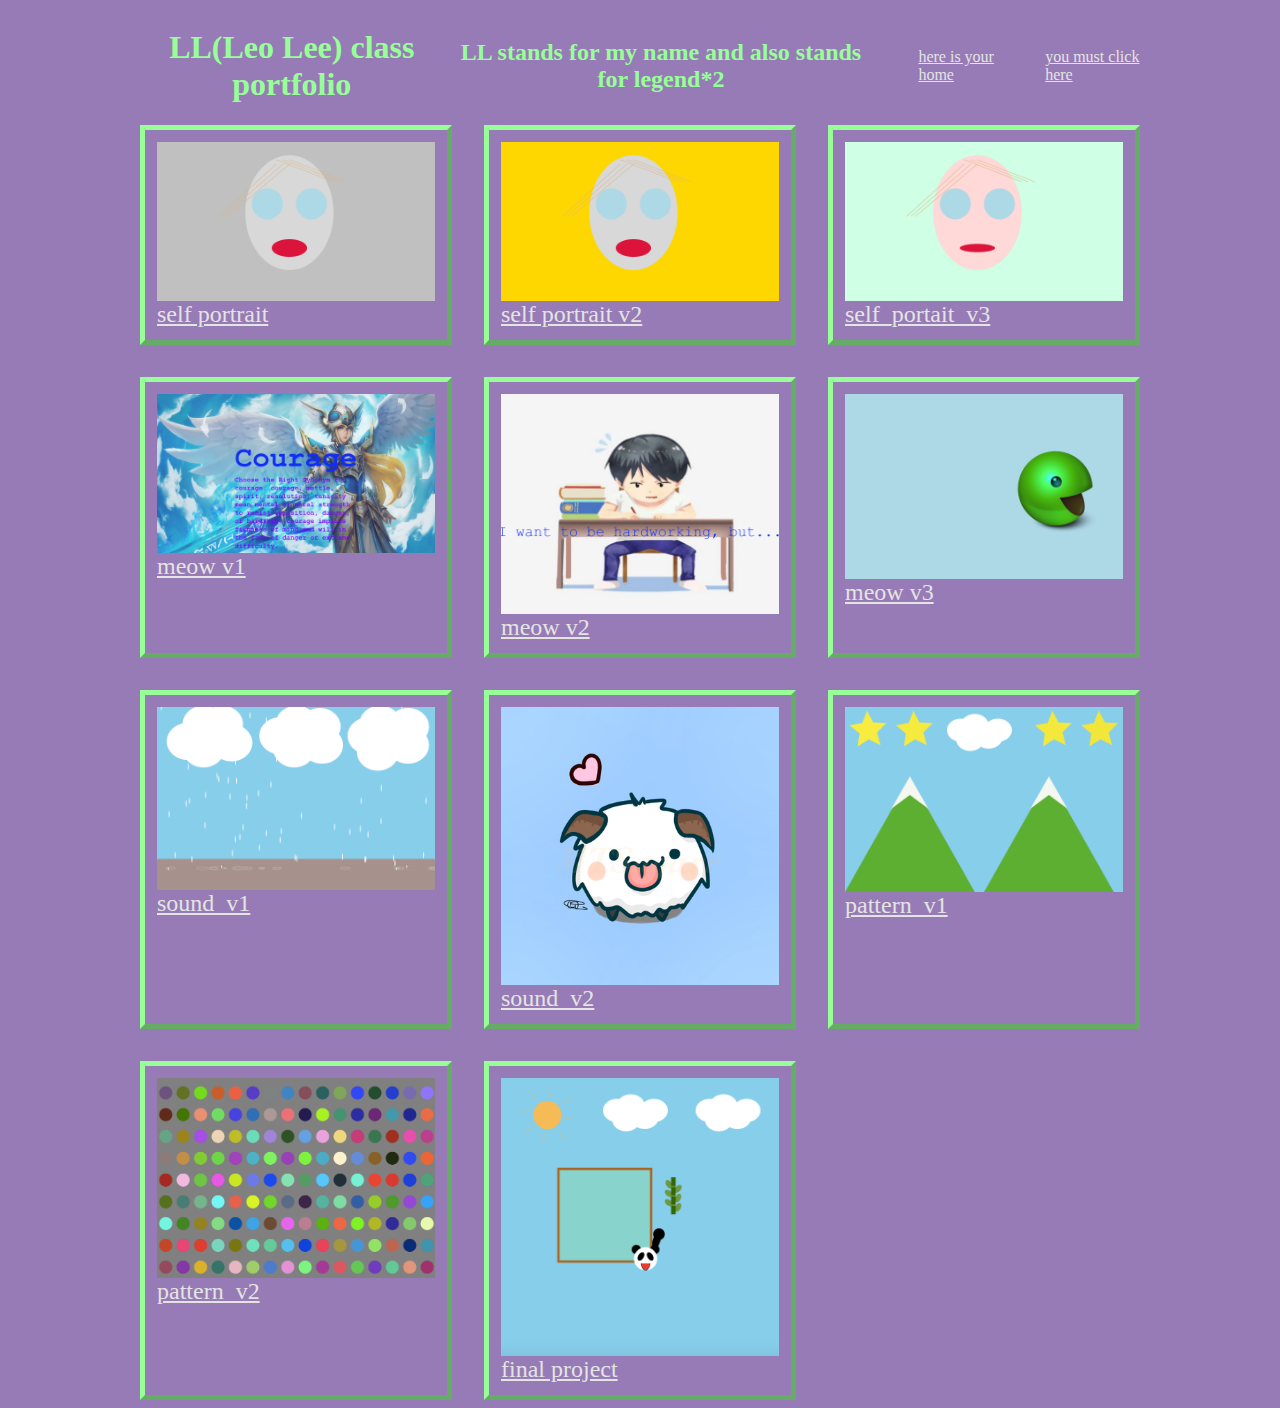
<file: index.html>
<!docutype html>
<html>
	
<head>
	<title>Welcome to LL's wonderful web page!</title>
	<meta charset="utf-8">
	<link href="style.css" rel="stylesheet" type="text/css">
</head>

<body>

	<div id="container">

		<div id="header">
			<h1>LL(Leo Lee) class portfolio</h1>
			<h2>LL stands for my name and also stands for legend*2</h2>
			<ul>
				<li><a href="index.html">here is your home</a></li>
				<li><a href="introduction.html">you must click here</a></li>
			</ul>
		</div>

		<div id="introduction"> 

			<div class="project">
				<img src="download.png" alt="lavender">
				<a href="self_portrait">self portrait</a>
			</div>

			<div class="project">
				<img src="download (1).png" alt="mint">
				<a href="self_portrait_v2/">self portrait v2</a>
			</div>

			<div class="project">
				<img src="download (2).png" alt="poro">
				<a href="self_portrait_v3">self_portait_v3</a>
			</div>

			<div class="project">
				<img src="download (3).png" alt="sw">
				<a href="meow_v1">meow v1</a>
	</div>

	<div class="project">
		<img src="download (4).png" alt="lazy">
		<a href="meow_v2">meow v2</a>
	</div>

	<div class="project">
	<img src="download (5).png" alt="ball">
	<a href="meow_v3">meow v3</a>
</div>

<div class="project">
	<img src="rain.png" alt="rain">
	<a href="sound_v1">sound_v1</a>
</div>

<div class="project">
	<img src="poro.png" alt="rain">
	<a href="sound_v2">sound_v2</a>
</div>

<div class="project">
	<img src="download1.png" alt="pattern">
	<a href="pattern_v1">pattern_v1</a>
</div>

<div class="project">
	<img src="Screen Shot 2020-12-17.png">
	<a href="pattern_v2">pattern_v2</a>
</div>

<div class="project">
	<img src="Screen Shot 2020-12-20.png">
	<a href="final_project">final project</a>
</div>

</body>



</html>
</file>
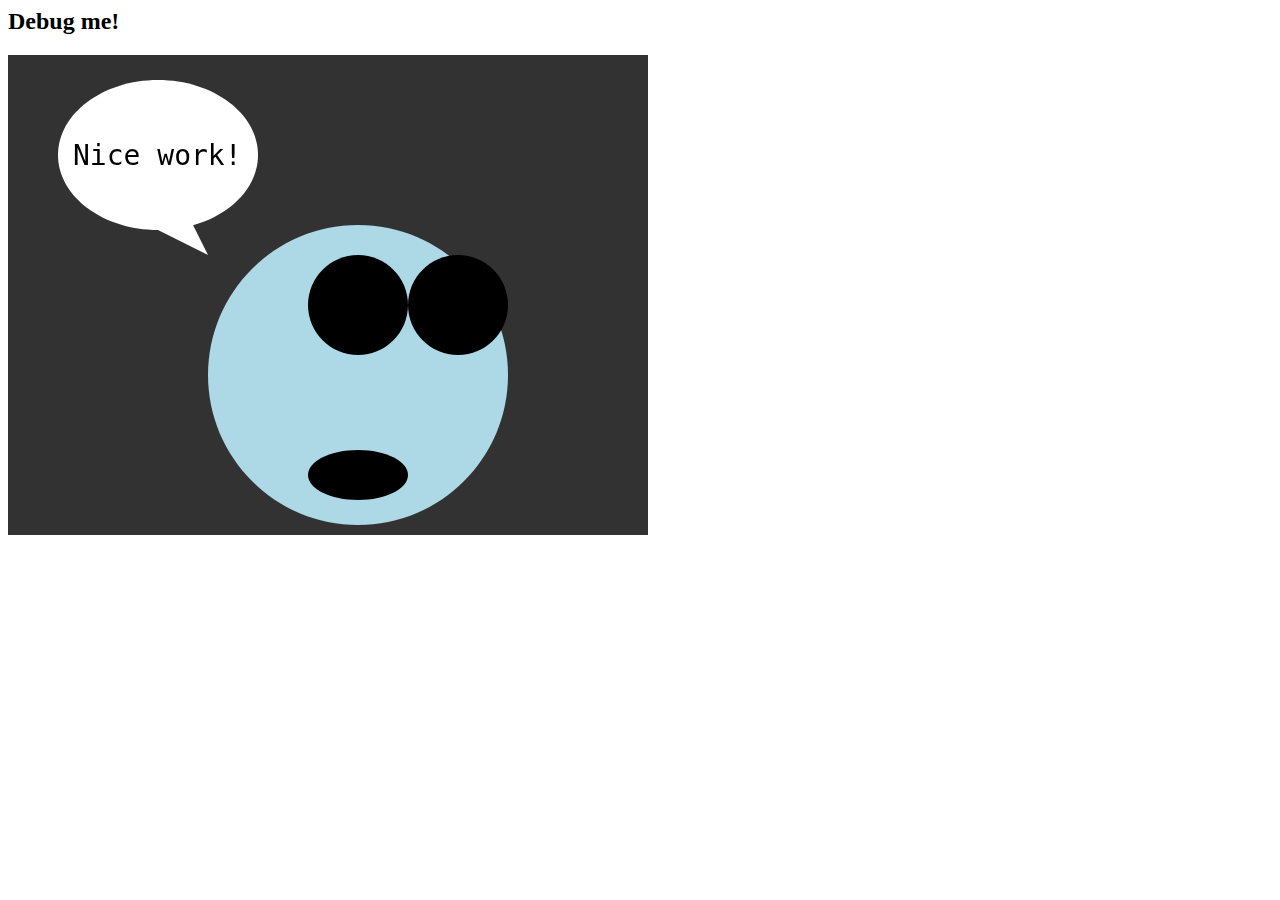
<file: debug/index.html>
<!docutype html>
<html>

<head>
    <title>Debug exercise</title>
    <meta charset="utf-8">
</head>

<body>

    <h2>Debug me!</h2>
    
    <script src="p5.min.js"></script>
    <script src="sketch.js"></script>

</body>

</html>
</file>
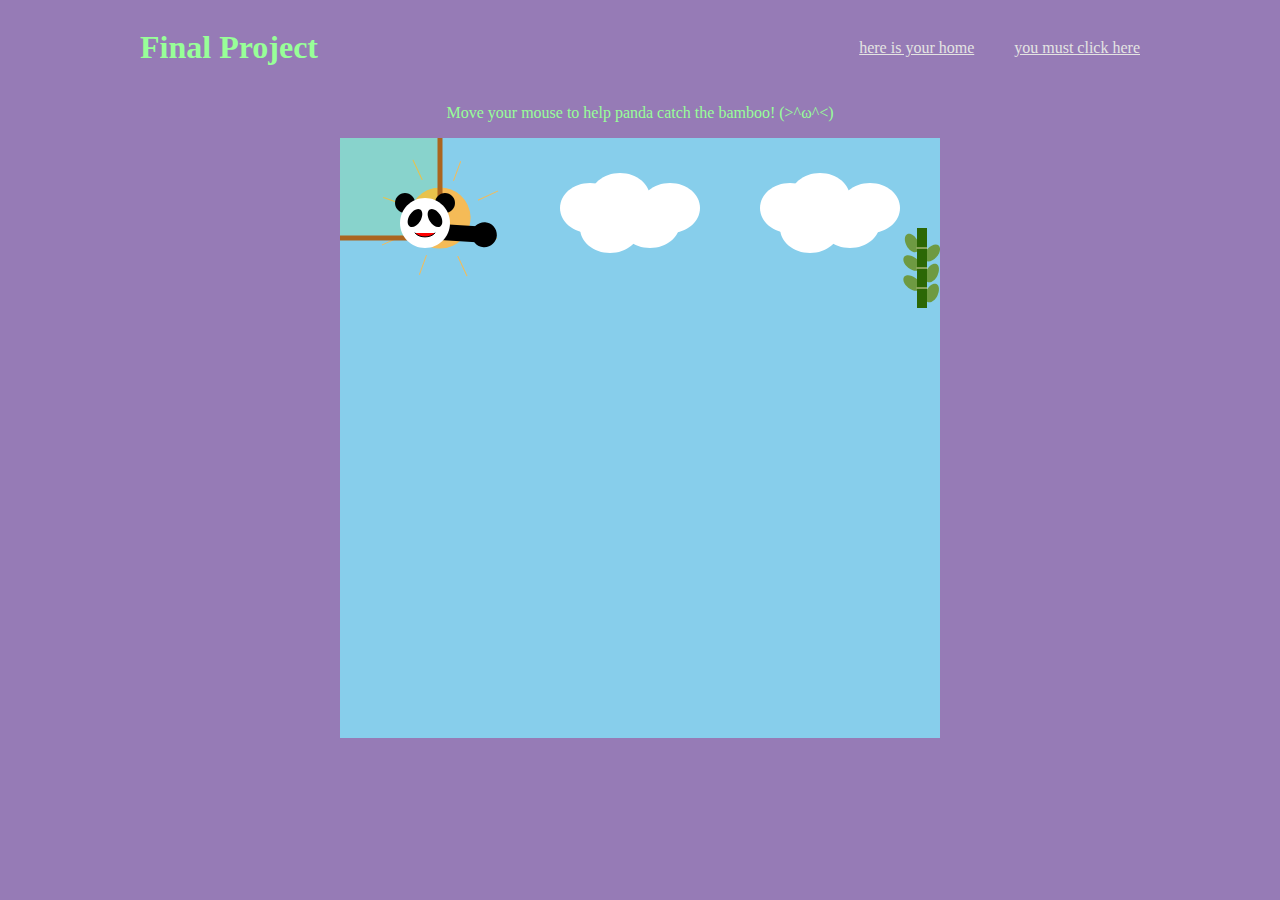
<file: final_project/index.html>
<!docutype html>
<html>
	
<head>
	<title>Final Project</title>
	<meta charset="utf-8">
	<link href="style.css" rel="stylesheet" type="text/css">
</head>

<body>

	<div id="container">
		<div id="header">
			<h1>Final Project</h1>
			<ul>
				<li><a href="../index.html">here is your home</a></li>
				<li><a href="../introduction.html">you must click here</a></li>
			</ul>
		</div>
		<p>Move your mouse to help panda catch the bamboo! (>^ω^<)</p>
</div> 
		
	</div>

<script src="p5.js"></script>
<script src="sketch.js"></script>

</body>

</html>
</file>
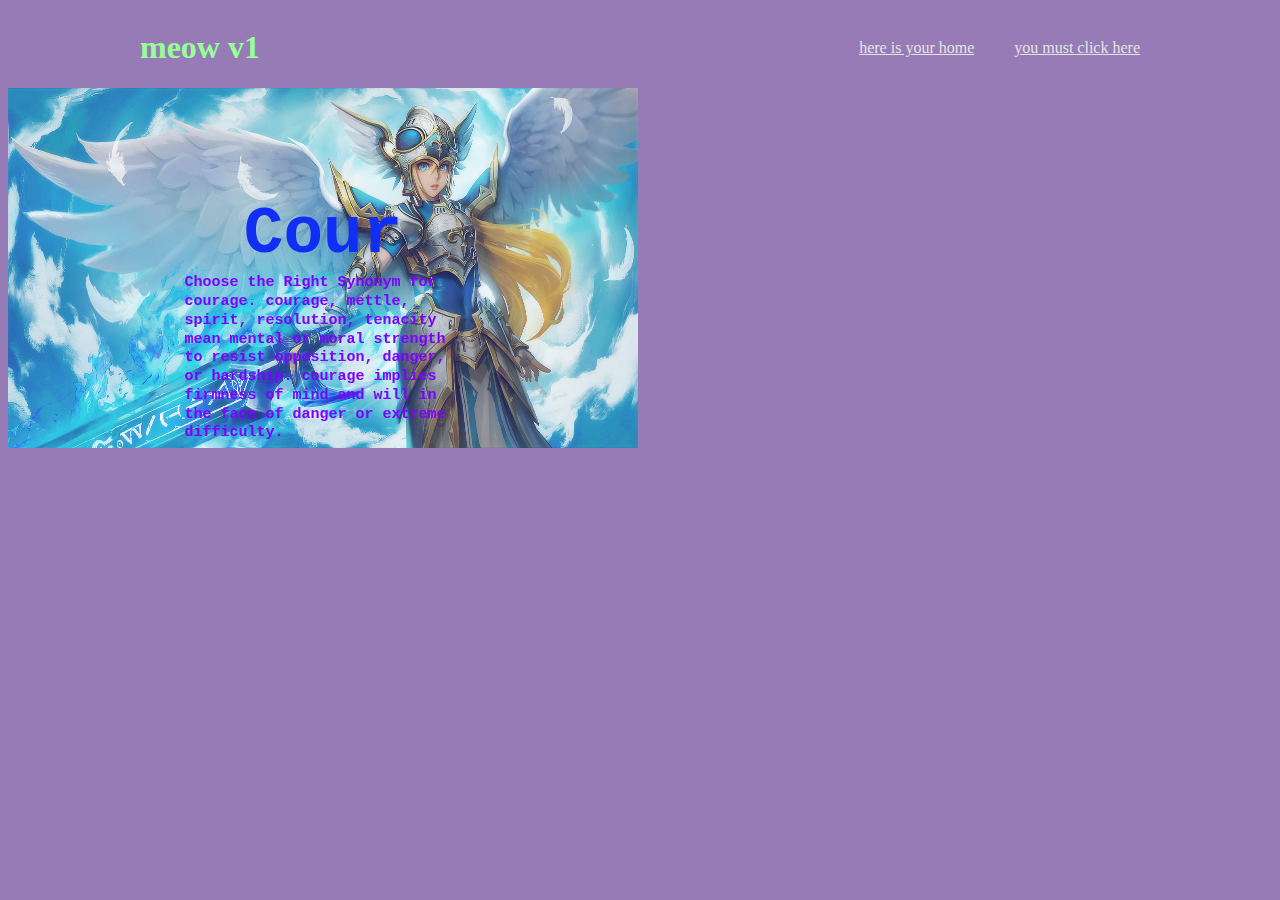
<file: meow_v1/index.html>
<!docutype html>
<html>
	
<head>
	<title>meow v1</title>
	<meta charset="utf-8">
	<link href="style.css" rel="stylesheet" type="text/css">
</head>

<body>

	<div id="container">
		<div id="header">
			<h1>meow v1</h1>
			<ul>
				<li><a href="../index.html">here is your home</a></li>
				<li><a href="../introduction.html">you must click here</a></li>
			</ul>
		</div>
		
	</div>

<script src="p5.js"></script>
<script src="sketch.js"></script>

</body>

</html>
</file>
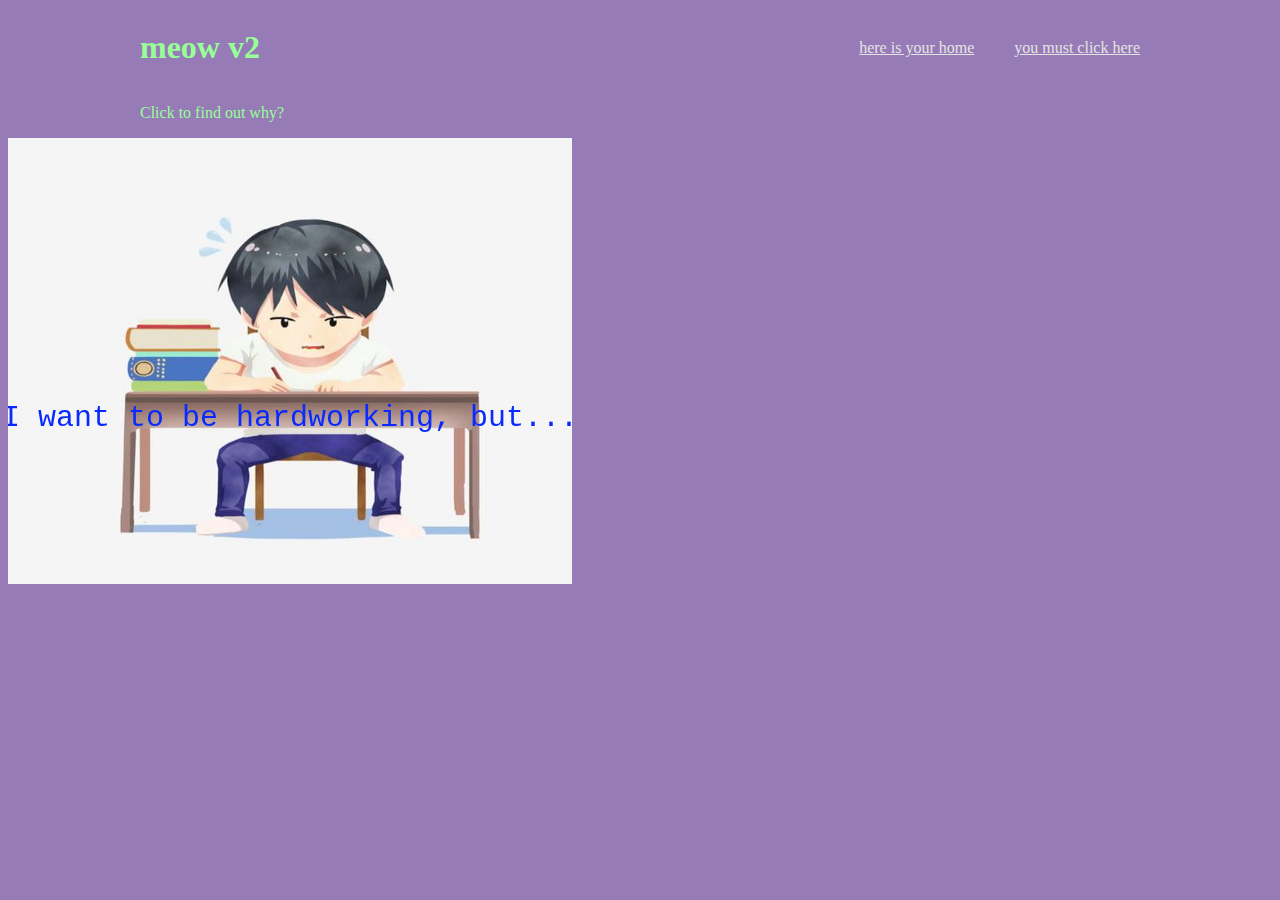
<file: meow_v2/index.html>
<!docutype html>
<html>
	
<head>
	<title>meow v2</title>
	<meta charset="utf-8">
	<link href="style.css" rel="stylesheet" type="text/css">
</head>

<body>

	<div id="container">
		<div id="header">
			<h1>meow v2</h1>
			<ul>
				<li><a href="../index.html">here is your home</a></li>
				<li><a href="../introduction.html">you must click here</a></li>
			</ul>
		</div>
		<p>Click to find out why?</p>
</div> 
		
	</div>

<script src="p5.js"></script>
<script src="sketch.js"></script>

</body>

</html>
</file>
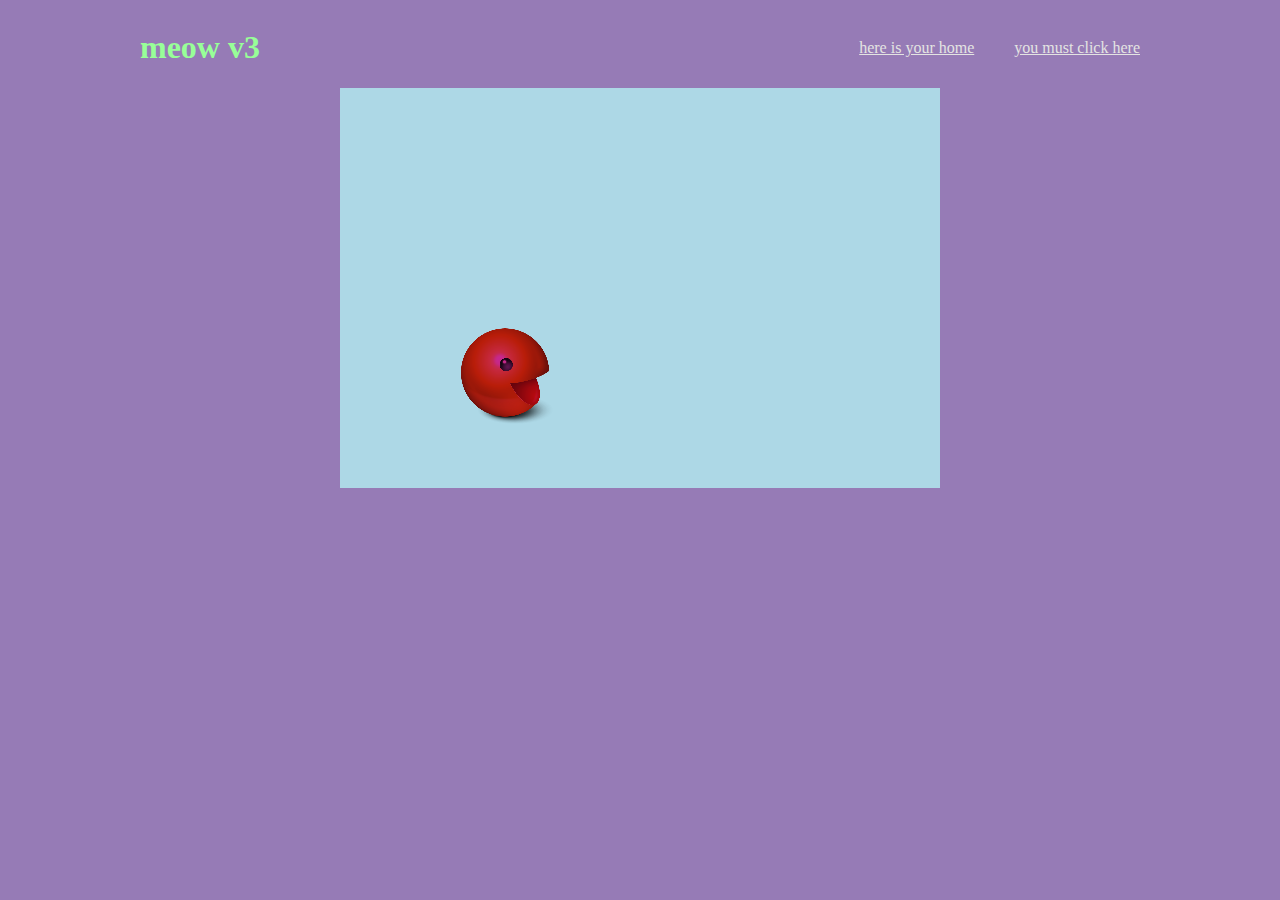
<file: meow_v3/index.html>
<!docutype html>
<html>
	
<head>
	<title>meow v3</title>
	<meta charset="utf-8">
	<link href="style.css" rel="stylesheet" type="text/css">
</head>

<body>

	<div id="container">
		<div id="header">
			<h1>meow v3</h1>
			<ul>
				<li><a href="../index.html">here is your home</a></li>
				<li><a href="../introduction.html">you must click here</a></li>
			</ul>
		</div>
</div> 
		
	</div>

<script src="p5.js"></script>
<script src="sketch.js"></script>

</body>

</html>
</file>
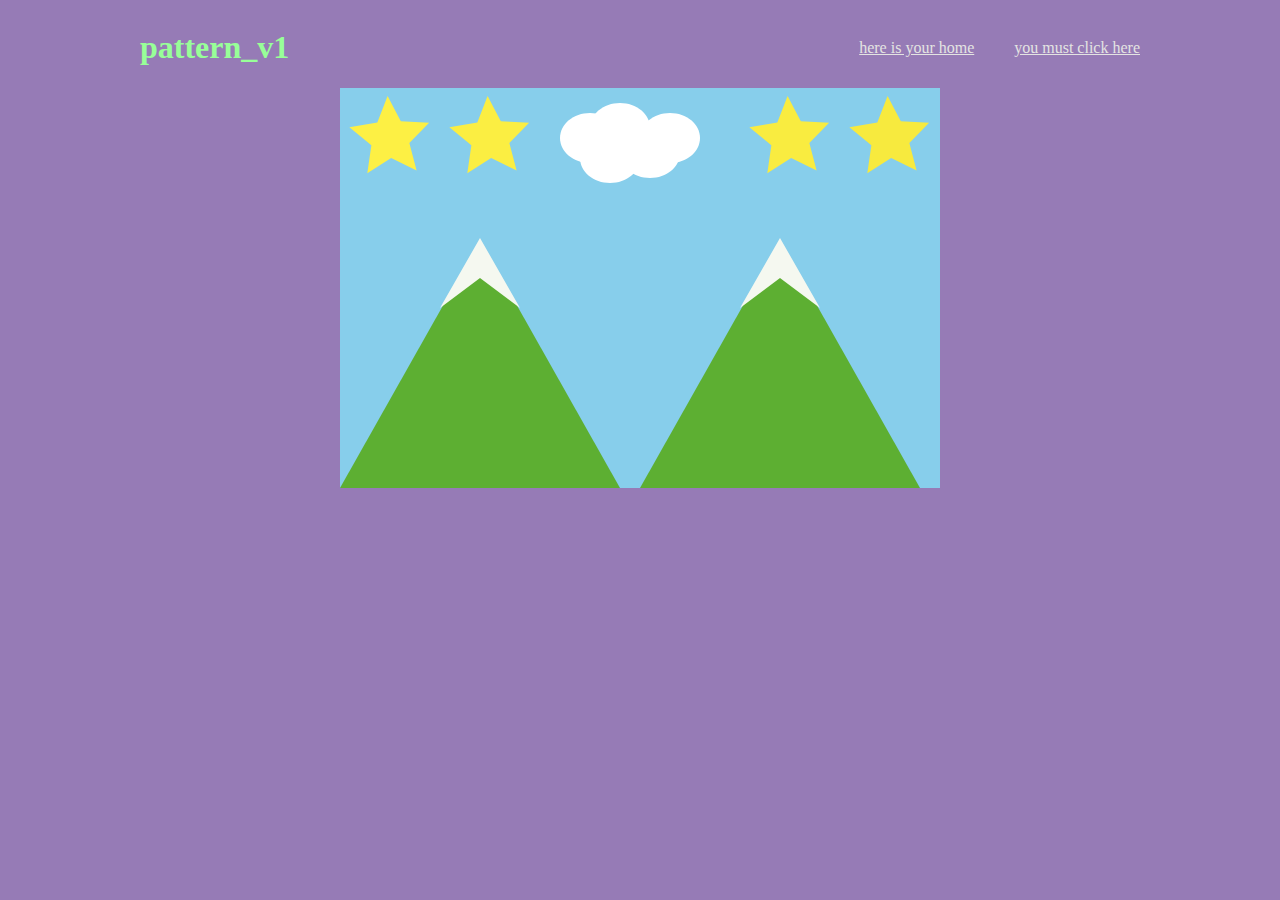
<file: pattern_v1/index.html>
<!docutype html>
<html>
	
<head>
	<title>pattern_v1</title>
	<meta charset="utf-8">
	<link href="style.css" rel="stylesheet" type="text/css">
</head>

<body>

	<div id="container">
		<div id="header">
			<h1>pattern_v1</h1>
			<ul>
				<li><a href="../index.html">here is your home</a></li>
				<li><a href="../introduction.html">you must click here</a></li>
			</ul>
		</div>
</div> 
		
	</div>

<script src="p5.js"></script>
<script src="sketch.js"></script>

</body>

</html>
</file>
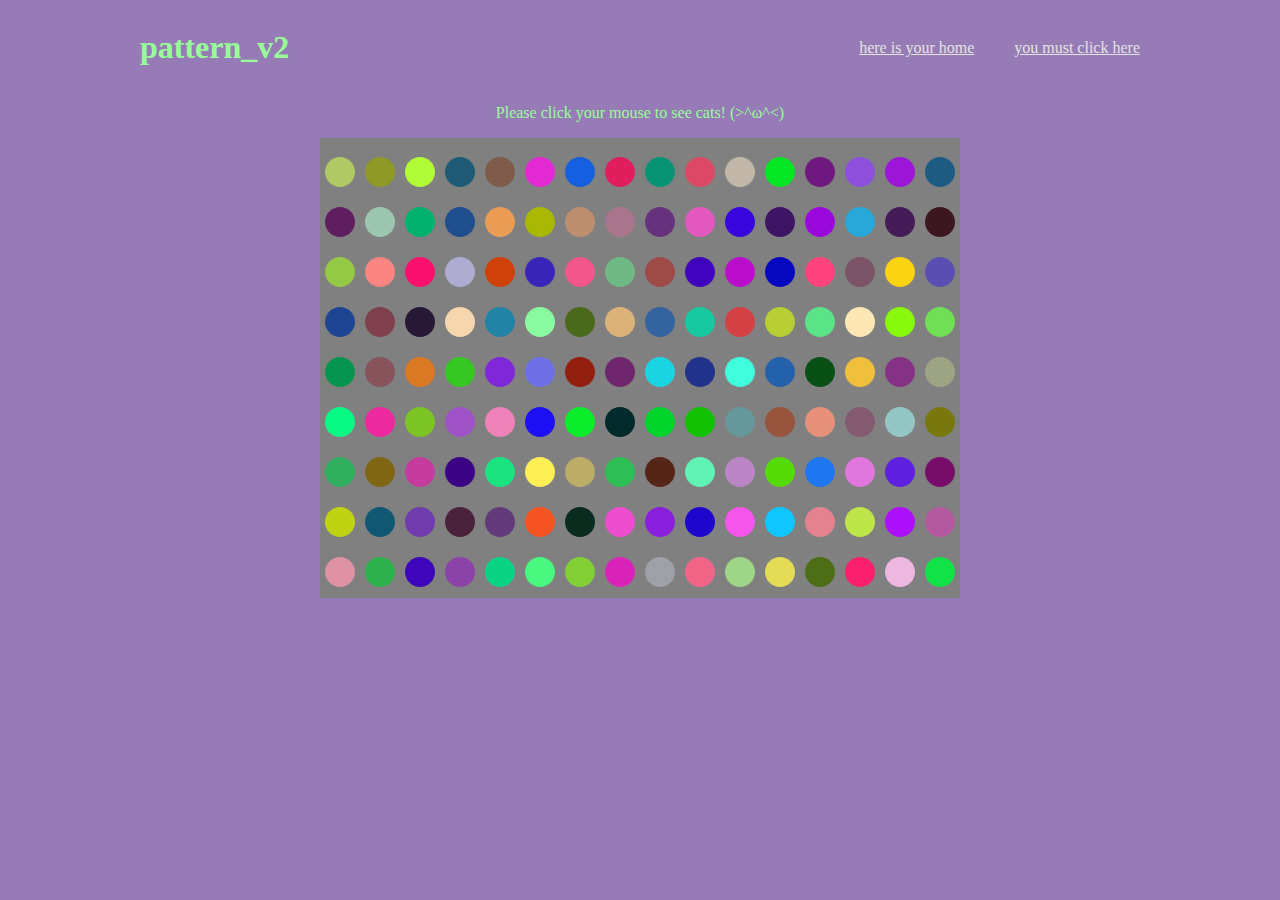
<file: pattern_v2/index.html>
<!docutype html>
<html>
	
<head>
	<title>pattern_v2</title>
	<meta charset="utf-8">
	<link href="style.css" rel="stylesheet" type="text/css">
</head>

<body>

	<div id="container">
		<div id="header">
			<h1>pattern_v2</h1>
			<ul>
				<li><a href="../index.html">here is your home</a></li>
				<li><a href="../introduction.html">you must click here</a></li>
			</ul>
		</div>
		<p>Please click your mouse to see cats! (>^ω^<)</p>
</div> 
		
	</div>

<script src="p5.js"></script>
<script src="sketch.js"></script>

</body>

</html>
</file>
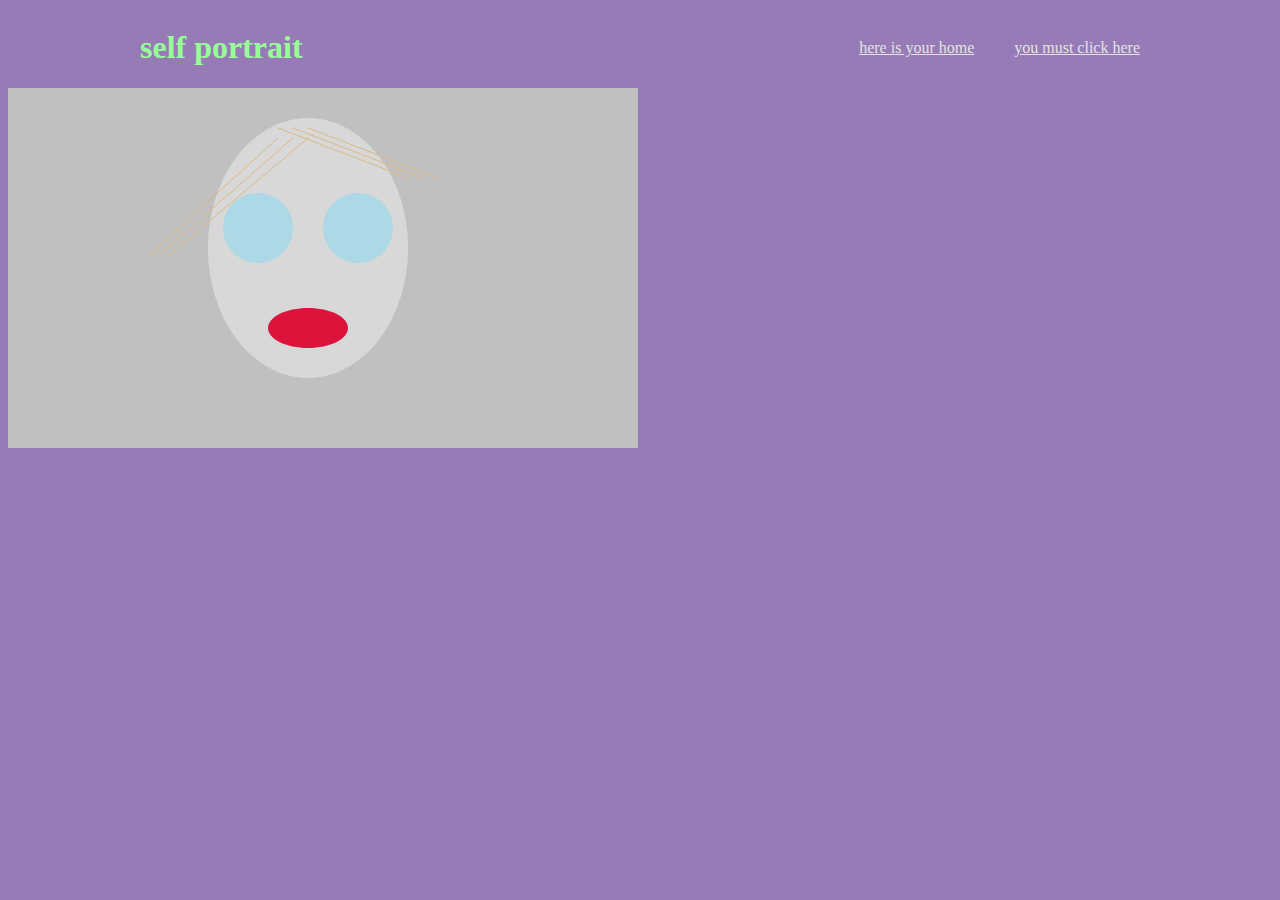
<file: self_portrait/index.html>
<!docutype html>
<html>
	
<head>
	<title>self portrait</title>
	<meta charset="utf-8">
	<link href="style.css" rel="stylesheet" type="text/css">
</head>

<body>

	<div id="container">
		<div id="header">
			<h1>self portrait</h1>
			<ul>
				<li><a href="../index.html">here is your home</a></li>
				<li><a href="../introduction.html">you must click here</a></li>
			</ul>
		</div>
		
	</div>

<script src="p5.js"></script>
<script src="sketch.js"></script>

</body>

</html>
</file>
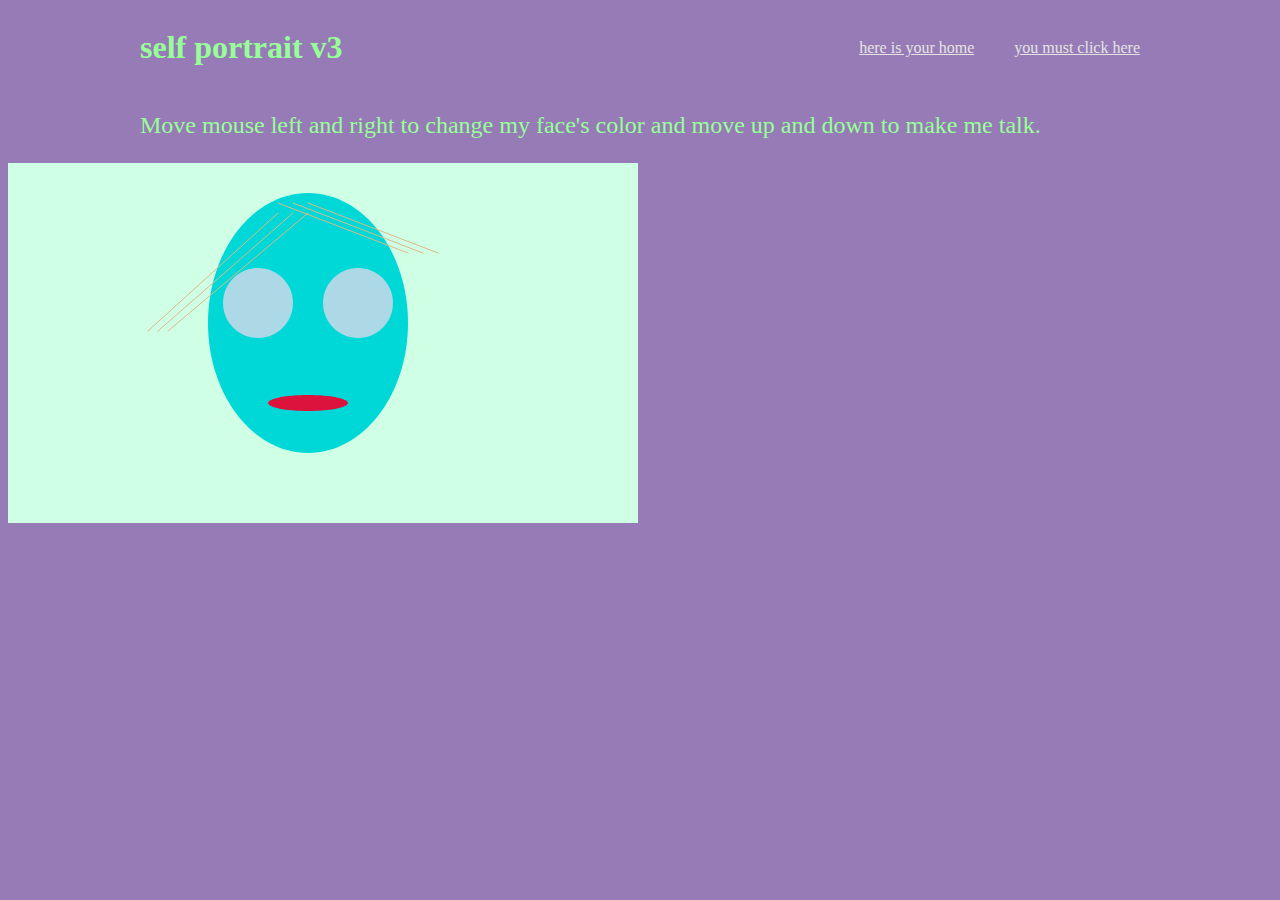
<file: self_portrait_v3/index.html>
<!docutype html>
<html>
	
<head>
	<title>self portrait v3</title>
	<meta charset="utf-8">
	<link href="style.css" rel="stylesheet" type="text/css">
</head>

<body>

	<div id="container">
		<div id="header">
			<h1>self portrait v3</h1>
			<ul>
				<li><a href="../index.html">here is your home</a></li>
				<li><a href="../introduction.html">you must click here</a></li>
			</ul>
		</div>
		<p>Move mouse left and right to change my face's color and move up and down to make me talk.</p>
	</div>

<script src="p5.js"></script>
<script src="sketch.js"></script>

</body>

</html>
</file>
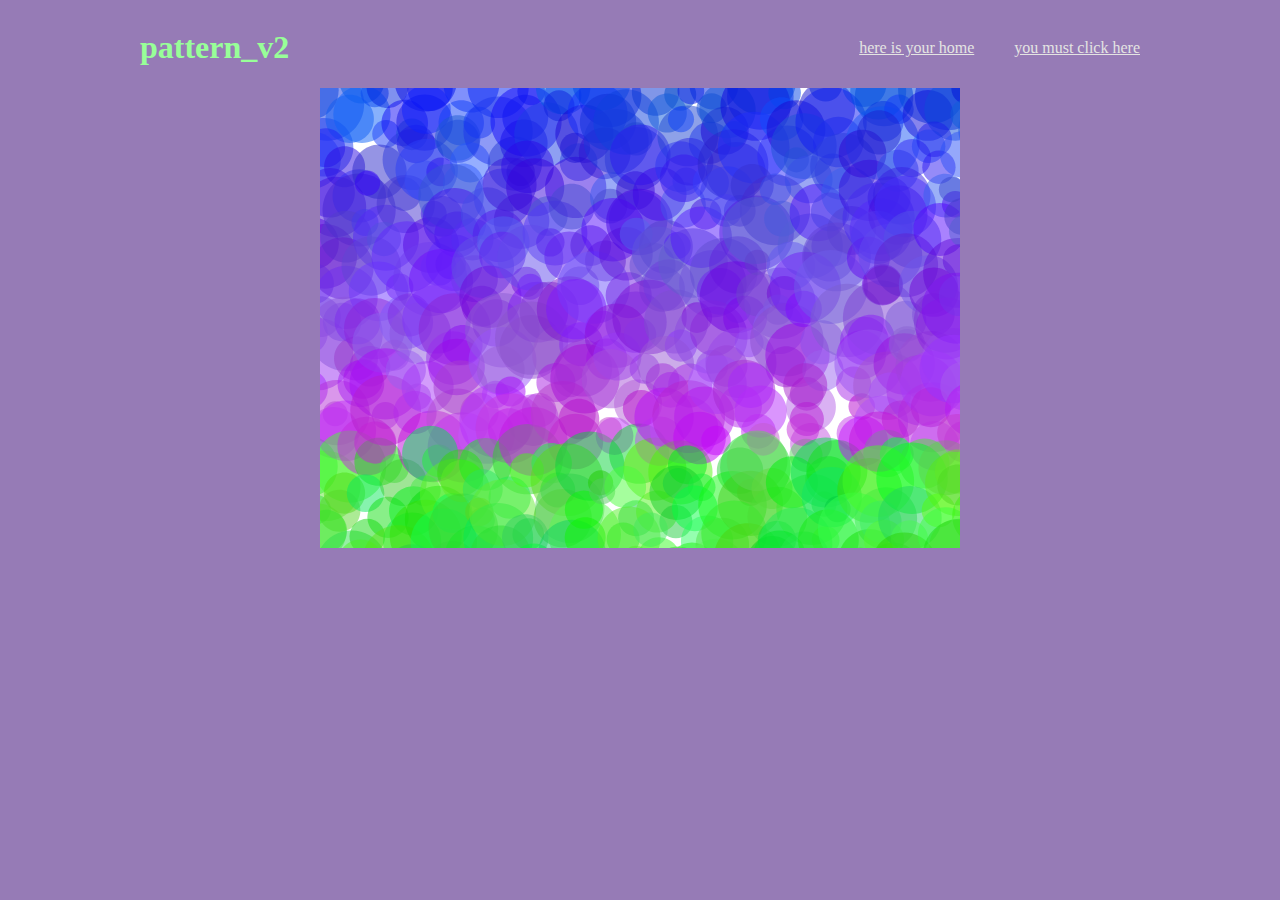
<file:  pattern_v2/index.html>
<!docutype html>
<html>
	
<head>
	<title>pattern_v2</title>
	<meta charset="utf-8">
	<link href="style.css" rel="stylesheet" type="text/css">
</head>

<body>

	<div id="container">
		<div id="header">
			<h1>pattern_v2</h1>
			<ul>
				<li><a href="../index.html">here is your home</a></li>
				<li><a href="../introduction.html">you must click here</a></li>
			</ul>
		</div>
</div> 
		
	</div>

<script src="p5.js"></script>
<script src="sketch.js"></script>

</body>

</html>
</file>
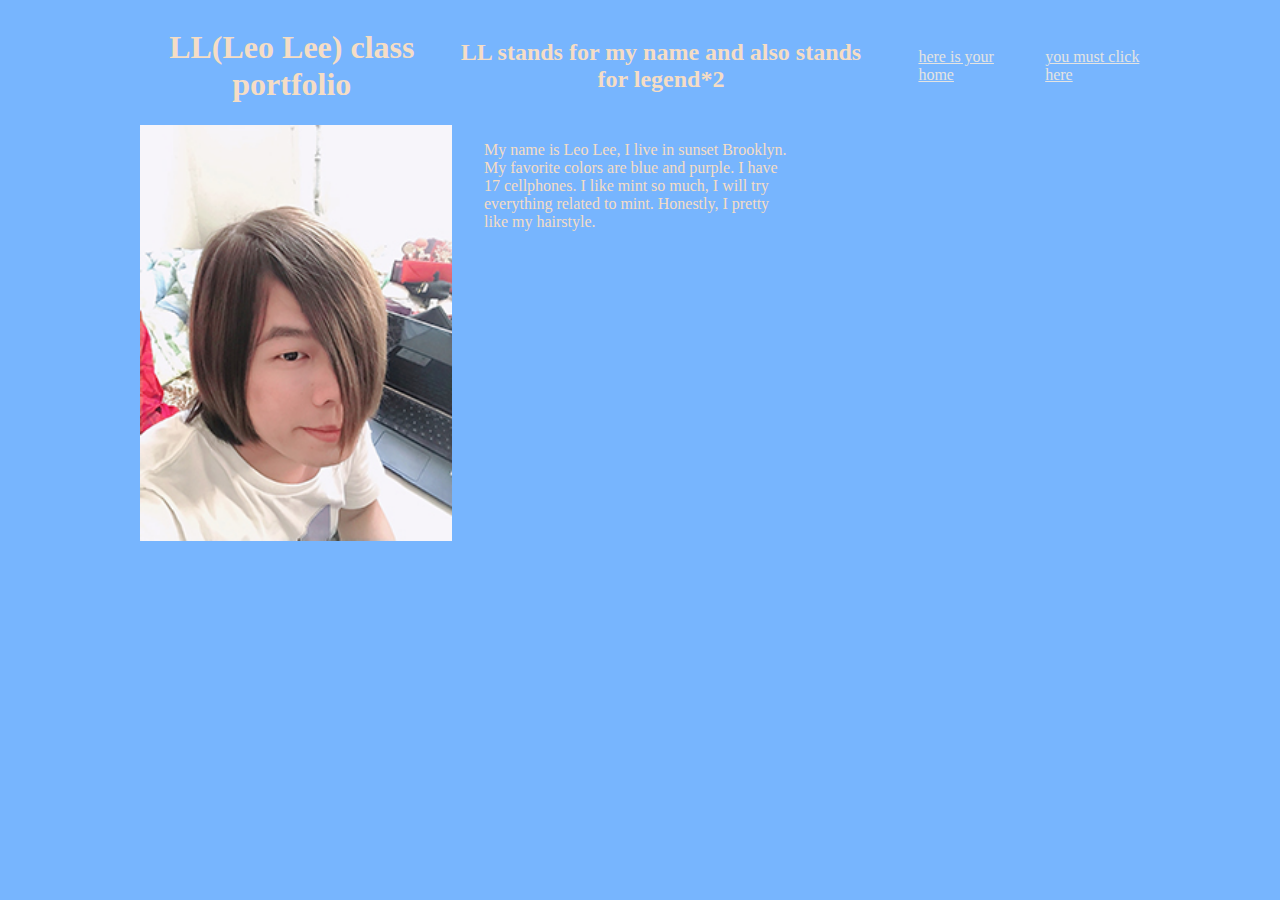
<file: introduction.html>
<!docutype html>
<html>
	
<head>
	<title>Welcome to LL's wonderful web page!</title>
	<meta charset="utf-8">
	<link href="style.css" rel="stylesheet" type="text/css">
	<style>
	body {
	background-color: #77b5fe;
	color:#F5DDC5;
	font-family: Comic Sans MS;
    }
 
 ul{
	margin:0;
	padding:0;
}

li {
	list-style: none;
}

a
{
	color:#E4E4E2;
}
a:hover {
	color:#98ff98;
}
h1
{text-align: center;}
h2
{text-align: center;}
#header {
	display: flex;
	justify-content: space-between;
	align-items: center;
}
    </style>
</head>

<body>

	<div id="container">

		<div id="header">
			<h1>LL(Leo Lee) class portfolio</h1>
			<h2>LL stands for my name and also stands for legend*2</h2>
			<ul>
				<li><a href="index.html">here is your home</a></li>
				<li><a href="introduction.html">you must click here</a></li>
			</ul>
		</div>

		<div id="introduction">
			<img src="LL.jpg" alt="LL">
			<p>My name is Leo Lee, I live in sunset Brooklyn. My favorite colors are blue and purple. I have 17 cellphones. I like mint so much, I will try everything related to mint. Honestly, I pretty like my hairstyle.</p>
		
	</div>

	</div>

</body>



</html>
</file>
<file: style.css>
/* our comment goes in here */

/* generic selector */

body {
	background-color:#967bb6;
	color:#98ff98;
	font-family: Comic Sans MS;
}

ul{
	margin:0;
	padding:0;
}

li {
	list-style: none;
}

h1

{text-align: center;}

h2
{text-align: center;}

a
{
	color:#E4E4E2;
}

/* psuedo selector - user interacts */
a:hover {
	color:#a9a9a9;
}

img {
	width: 100%;
}

/* id and class selector */

#container {
	min-width: 500px;
	max-width: 1000px;
	margin: 0 auto;
}

#header {
	display: flex;
	justify-content: space-between;
	align-items: center;
}

/* nested selector */
#header ul{
	display: flex;
}

#header li{
	margin-left: 2.5em;
}

#introduction {
	display: grid;
	grid-template-columns: 1fr 1fr 1fr;
	grid-gap: 2em;
}

.project {
	border: 5px outset #98ff98;
	padding: 0.5em;
}

.project {
	font-size: 1.5em;
}

.project:hover {
	background-color:77b5fe;
}
</file>
<file: final_project/style.css>
/* our comment goes in here */

/* generic selector */

body {
	background-color:#967bb6;
	color:#98ff98;
	font-family: Comic Sans MS;
}

ul{
	margin:0;
	padding:0;
}

li {
	list-style: none;
}

p {
	text-align: center;
}

h1

{text-align: center;}

h2
{text-align: center;}

a
{
	color:#E4E4E2;
}

/* psuedo selector - user interacts */
a:hover {
	color:#a9a9a9;
}

img {
	width: 100%;
}

/* id and class selector */

#container {
	min-width: 500px;
	max-width: 1000px;
	margin: 0 auto;
}

#header {
	display: flex;
	justify-content: space-between;
	align-items: center;
}

/* nested selector */
#header ul{
	display: flex;
}

#header li{
	margin-left: 2.5em;
}

#introduction {
	display: grid;
	grid-template-columns: 1fr 1fr 1fr;
	grid-gap: 3em;
}

.project {
	border: 6px outset #98ff98;
	padding: 0.5em;
}

.project {
	font-size: 1.5em;
}

.project:hover {
	background-color: #77b5fe;
}

main {
	text-align: center;
}
</file>
<file: meow_v1/style.css>
/* our comment goes in here */

/* generic selector */

body {
	background-color:#967bb6;
	color:#98ff98;
	font-family: Comic Sans MS;
}

ul{
	margin:0;
	padding:0;
}

li {
	list-style: none;
}

h1

{text-align: center;}

h2
{text-align: center;}

a
{
	color:#E4E4E2;
}

/* psuedo selector - user interacts */
a:hover {
	color:#a9a9a9;
}

img {
	width: 100%;
}

/* id and class selector */

#container {
	min-width: 500px;
	max-width: 1000px;
	margin: 0 auto;
}

#header {
	display: flex;
	justify-content: space-between;
	align-items: center;
}

/* nested selector */
#header ul{
	display: flex;
}

#header li{
	margin-left: 2.5em;
}

#introduction {
	display: grid;
	grid-template-columns: 1fr 1fr 1fr;
	grid-gap: 3em;
}

.project {
	border: 6px outset #98ff98;
	padding: 0.5em;
}

.project {
	font-size: 1.5em;
}

.project:hover {
	background-color:77b5fe;
}
</file>
<file: meow_v2/style.css>
/* our comment goes in here */

/* generic selector */

body {
	background-color:#967bb6;
	color:#98ff98;
	font-family: Comic Sans MS;
}

ul{
	margin:0;
	padding:0;
}

li {
	list-style: none;
}

h1

{text-align: center;}

h2
{text-align: center;}

a
{
	color:#E4E4E2;
}

/* psuedo selector - user interacts */
a:hover {
	color:#a9a9a9;
}

img {
	width: 100%;
}

/* id and class selector */

#container {
	min-width: 500px;
	max-width: 1000px;
	margin: 0 auto;
}

#header {
	display: flex;
	justify-content: space-between;
	align-items: center;
}

/* nested selector */
#header ul{
	display: flex;
}

#header li{
	margin-left: 2.5em;
}

#introduction {
	display: grid;
	grid-template-columns: 1fr 1fr 1fr;
	grid-gap: 3em;
}

.project {
	border: 6px outset #98ff98;
	padding: 0.5em;
}

.project {
	font-size: 1.5em;
}

.project:hover {
	background-color:77b5fe;
}
</file>
<file: meow_v3/style.css>
/* our comment goes in here */

/* generic selector */

body {
	background-color:#967bb6;
	color:#98ff98;
	font-family: Comic Sans MS;
}

ul{
	margin:0;
	padding:0;
}

li {
	list-style: none;
}

p {
	text-align: center;
}

h1

{text-align: center;}

h2
{text-align: center;}

a
{
	color:#E4E4E2;
}

/* psuedo selector - user interacts */
a:hover {
	color:#a9a9a9;
}

img {
	width: 100%;
}

/* id and class selector */

#container {
	min-width: 500px;
	max-width: 1000px;
	margin: 0 auto;
}

#header {
	display: flex;
	justify-content: space-between;
	align-items: center;
}

/* nested selector */
#header ul{
	display: flex;
}

#header li{
	margin-left: 2.5em;
}

#introduction {
	display: grid;
	grid-template-columns: 1fr 1fr 1fr;
	grid-gap: 3em;
}

.project {
	border: 6px outset #98ff98;
	padding: 0.5em;
}

.project {
	font-size: 1.5em;
}

.project:hover {
	background-color: #77b5fe;
}

main {
	text-align: center;
}
</file>
<file: pattern_v1/style.css>
/* our comment goes in here */

/* generic selector */

body {
	background-color:#967bb6;
	color:#98ff98;
	font-family: Comic Sans MS;
}

ul{
	margin:0;
	padding:0;
}

li {
	list-style: none;
}

p {
	text-align: center;
}

h1

{text-align: center;}

h2
{text-align: center;}

a
{
	color:#E4E4E2;
}

/* psuedo selector - user interacts */
a:hover {
	color:#a9a9a9;
}

img {
	width: 100%;
}

/* id and class selector */

#container {
	min-width: 500px;
	max-width: 1000px;
	margin: 0 auto;
}

#header {
	display: flex;
	justify-content: space-between;
	align-items: center;
}

/* nested selector */
#header ul{
	display: flex;
}

#header li{
	margin-left: 2.5em;
}

#introduction {
	display: grid;
	grid-template-columns: 1fr 1fr 1fr;
	grid-gap: 3em;
}

.project {
	border: 6px outset #98ff98;
	padding: 0.5em;
}

.project {
	font-size: 1.5em;
}

.project:hover {
	background-color: #77b5fe;
}

main {
	text-align: center;
}
</file>
<file: pattern_v2/style.css>
/* our comment goes in here */

/* generic selector */

body {
	background-color:#967bb6;
	color:#98ff98;
	font-family: Comic Sans MS;
}

ul{
	margin:0;
	padding:0;
}

li {
	list-style: none;
}

p {
	text-align: center;
}

h1

{text-align: center;}

h2
{text-align: center;}

a
{
	color:#E4E4E2;
}

/* psuedo selector - user interacts */
a:hover {
	color:#a9a9a9;
}

img {
	width: 100%;
}

/* id and class selector */

#container {
	min-width: 500px;
	max-width: 1000px;
	margin: 0 auto;
}

#header {
	display: flex;
	justify-content: space-between;
	align-items: center;
}

/* nested selector */
#header ul{
	display: flex;
}

#header li{
	margin-left: 2.5em;
}

#introduction {
	display: grid;
	grid-template-columns: 1fr 1fr 1fr;
	grid-gap: 3em;
}

.project {
	border: 6px outset #98ff98;
	padding: 0.5em;
}

.project {
	font-size: 1.5em;
}

.project:hover {
	background-color: #77b5fe;
}

main {
	text-align: center;
}
</file>
<file: self_portrait/style.css>
/* our comment goes in here */

/* generic selector */

body {
	background-color:#967bb6;
	color:#98ff98;
	font-family: Comic Sans MS;
}

ul{
	margin:0;
	padding:0;
}

li {
	list-style: none;
}

h1

{text-align: center;}

h2
{text-align: center;}

a
{
	color:#E4E4E2;
}

/* psuedo selector - user interacts */
a:hover {
	color:#a9a9a9;
}

img {
	width: 100%;
}

/* id and class selector */

#container {
	min-width: 500px;
	max-width: 1000px;
	margin: 0 auto;
}

#header {
	display: flex;
	justify-content: space-between;
	align-items: center;
}

/* nested selector */
#header ul{
	display: flex;
}

#header li{
	margin-left: 2.5em;
}

#introduction {
	display: grid;
	grid-template-columns: 1fr 1fr 1fr;
	grid-gap: 3em;
}

.project {
	border: 6px outset #98ff98;
	padding: 0.5em;
}

.project {
	font-size: 1.5em;
}

.project:hover {
	background-color:77b5fe;
}
</file>
<file: self_portrait_v3/style.css>
/* our comment goes in here */

/* generic selector */

body {
	background-color:#967bb6;
	color:#98ff98;
	font-family: Comic Sans MS;
}

ul{
	margin:0;
	padding:0;
}

li {
	list-style: none;
}

p {
	font-size: 1.5em;
}

h1

{text-align: center;}

h2
{text-align: center;}

a
{
	color:#E4E4E2;
}

/* psuedo selector - user interacts */
a:hover {
	color:#a9a9a9;
}

img {
	width: 100%;
}

/* id and class selector */

#container {
	min-width: 500px;
	max-width: 1000px;
	margin: 0 auto;
}

#header {
	display: flex;
	justify-content: space-between;
	align-items: center;
}

/* nested selector */
#header ul{
	display: flex;
}

#header li{
	margin-left: 2.5em;
}

#introduction {
	display: grid;
	grid-template-columns: 1fr 1fr 1fr;
	grid-gap: 3em;
}

.project {
	border: 6px outset #98ff98;
	padding: 0.5em;
}

.project {
	font-size: 1.5em;
}

.project:hover {
	background-color:77b5fe;
}
</file>
<file:  pattern_v2/style.css>
/* our comment goes in here */

/* generic selector */

body {
	background-color:#967bb6;
	color:#98ff98;
	font-family: Comic Sans MS;
}

ul{
	margin:0;
	padding:0;
}

li {
	list-style: none;
}

p {
	text-align: center;
}

h1

{text-align: center;}

h2
{text-align: center;}

a
{
	color:#E4E4E2;
}

/* psuedo selector - user interacts */
a:hover {
	color:#a9a9a9;
}

img {
	width: 100%;
}

/* id and class selector */

#container {
	min-width: 500px;
	max-width: 1000px;
	margin: 0 auto;
}

#header {
	display: flex;
	justify-content: space-between;
	align-items: center;
}

/* nested selector */
#header ul{
	display: flex;
}

#header li{
	margin-left: 2.5em;
}

#introduction {
	display: grid;
	grid-template-columns: 1fr 1fr 1fr;
	grid-gap: 3em;
}

.project {
	border: 6px outset #98ff98;
	padding: 0.5em;
}

.project {
	font-size: 1.5em;
}

.project:hover {
	background-color: #77b5fe;
}

main {
	text-align: center;
}
</file>
